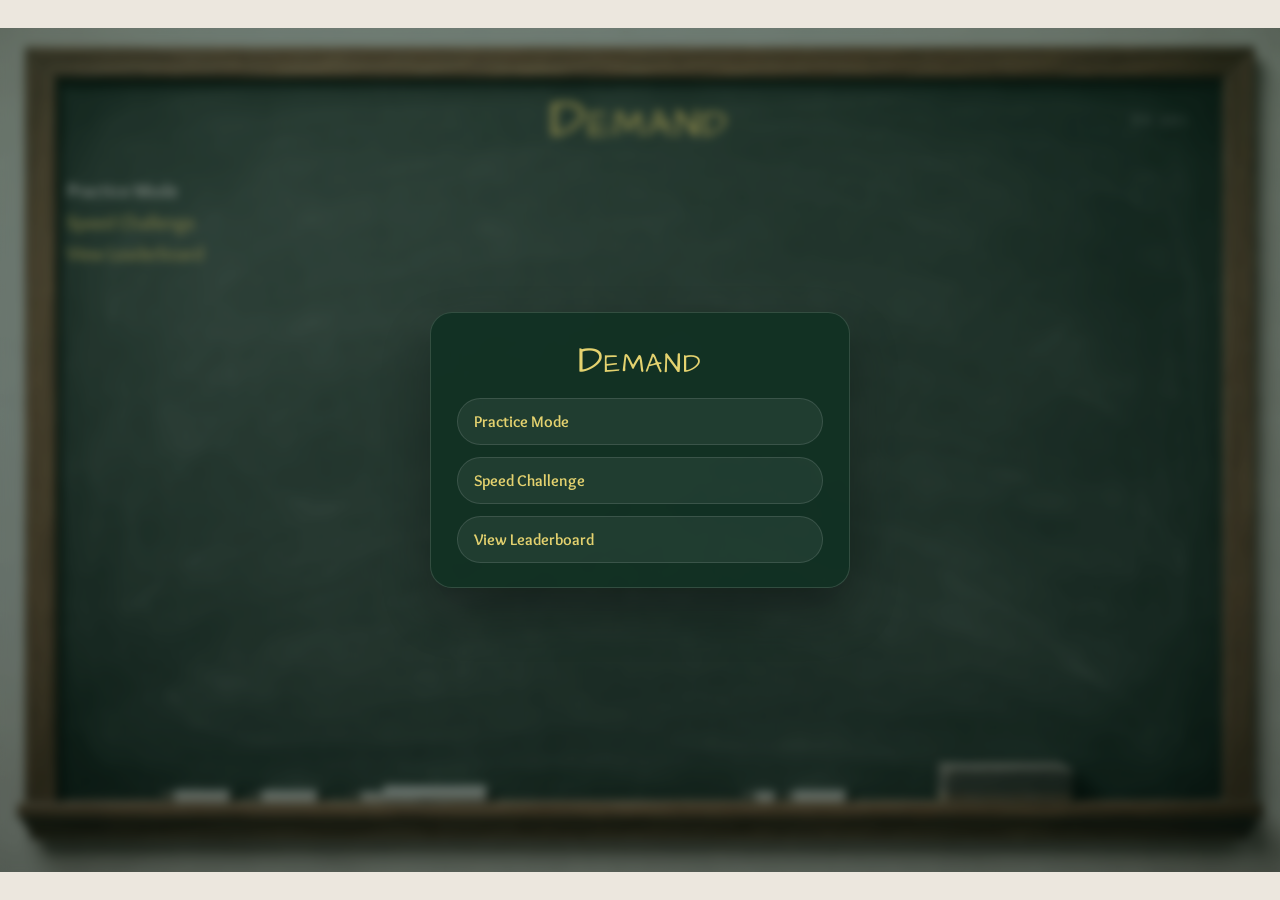
<file: index.html>
<!DOCTYPE html>
<html lang="en">
<head>
  <meta charset="UTF-8">
  <meta name="viewport" content="width=device-width, initial-scale=1.0">
  <title>Demand Lab</title>
  <link rel="preconnect" href="https://fonts.googleapis.com">
  <link rel="preconnect" href="https://fonts.gstatic.com" crossorigin>
  <link href="https://fonts.googleapis.com/css2?family=Architects+Daughter&family=Overlock:wght@400;700&display=swap" rel="stylesheet">
  <link rel="stylesheet" href="styles.css">
  <link rel="stylesheet" href="theme-chalkboard.css">
  <style>
    :root {
      --gold: #e4d26f;
      --chalk-white: #f4f6ee;
      --chalk-faint: rgba(244, 246, 238, 0.78);
      --board-shadow: rgba(0, 0, 0, 0.28);
    }

    body {
      margin: 0;
      min-height: 100vh;
      padding: 0;
      display: grid;
      place-items: center;
      background: #ece7de;
      font-family: "Overlock", "Trebuchet MS", "Segoe UI", Arial, sans-serif;
    }

    body::before,
    body::after {
      display: none;
    }

    .page-shell {
      width: min(100vw, calc(100vh * 1.515));
      height: min(100vh, calc(100vw / 1.515));
      margin: 0;
      padding: 5.1% 5.2% 8.2%;
      display: grid;
      grid-template-rows: auto 1fr;
      gap: 18px;
      background:
        linear-gradient(rgba(21, 67, 46, 0.36), rgba(12, 39, 28, 0.42)),
        url("Chalkboard.png") center / cover no-repeat;
      box-sizing: border-box;
      overflow: hidden;
      position: relative;
    }

    .main-menu-overlay {
      position: absolute;
      inset: 0;
      z-index: 20;
      display: grid;
      place-items: center;
      padding: 4%;
      background: rgba(7, 20, 14, 0.34);
      backdrop-filter: blur(5px);
    }

    .main-menu-card {
      width: min(34vw, 420px);
      padding: 28px 26px 24px;
      border-radius: 22px;
      background: rgba(18, 49, 36, 0.94);
      border: 1px solid rgba(244, 246, 238, 0.14);
      box-shadow: 0 24px 48px rgba(0, 0, 0, 0.32);
      text-align: center;
    }

    .main-menu-card h2 {
      margin: 0 0 16px;
      color: var(--gold);
      font-family: "Architects Daughter", "Trebuchet MS", "Segoe UI", Arial, sans-serif;
      font-size: clamp(2rem, 3vw, 2.8rem);
      font-weight: 400;
      letter-spacing: 0.04em;
    }

    .main-menu-actions {
      display: grid;
      gap: 12px;
    }

    .hero {
      display: block;
      padding: 0;
      border: none;
      border-radius: 0;
      box-shadow: none;
      background: transparent;
      text-align: center;
    }

    .eyebrow,
    .hero-text,
    .hero-stats {
      display: none;
    }

    h1 {
      margin: 0;
      color: var(--gold);
      font-family: "Architects Daughter", "Trebuchet MS", "Segoe UI", Arial, sans-serif;
      font-size: clamp(2.5rem, 4.2vw, 4rem);
      font-weight: 400;
      letter-spacing: 0.06em;
      font-variant: small-caps;
      text-transform: none;
    }

    .layout {
      display: grid;
      grid-template-columns: 16% 1fr;
      gap: 3%;
      margin: 0;
      align-items: start;
      min-height: 0;
    }

    .sidebar {
      padding-top: 10px;
      display: flex;
      flex-direction: column;
      gap: 26px;
      position: relative;
      z-index: 5;
    }

    .panel {
      padding: 0;
      background: transparent;
      border: none;
      box-shadow: none;
      border-radius: 0;
    }

    .panel h2 {
      margin: 0 0 10px;
      color: var(--gold);
      font-family: "Overlock", "Trebuchet MS", "Segoe UI", Arial, sans-serif;
      font-size: 1.3rem;
      font-weight: 700;
      letter-spacing: 0.03em;
      font-variant: normal;
    }

    .mode-list {
      display: flex;
      flex-direction: column;
      gap: 4px;
      margin: 0;
    }

    .mode-button {
      padding: 0;
      border: none;
      border-radius: 0;
      background: transparent;
      box-shadow: none;
      text-align: left;
      color: var(--gold);
      font-family: "Overlock", "Trebuchet MS", "Segoe UI", Arial, sans-serif;
      font-size: 1.18rem;
      font-weight: 400;
      line-height: 1.45;
      transform: none;
    }

    .mode-button:hover,
    .mode-button.active {
      color: var(--chalk-white);
      background: transparent;
      box-shadow: none;
      transform: none;
    }

    .sidebar-actions {
      display: flex;
      flex-direction: column;
      gap: 10px;
      margin-top: 6px;
    }

    .next-button {
      padding: 0;
      border: none;
      border-radius: 0;
      background: transparent;
      box-shadow: none;
      color: var(--gold);
      text-align: left;
      font-family: "Overlock", "Trebuchet MS", "Segoe UI", Arial, sans-serif;
      font-size: 1.18rem;
      font-weight: 700;
      line-height: 1.45;
      transform: none;
    }

    #nextButton {
      margin-left: 1.35rem;
      font-size: 1.08rem;
      font-weight: 400;
    }

    .next-button:hover {
      color: var(--chalk-white);
      background: transparent;
      box-shadow: none;
      transform: none;
    }

    .workspace {
      display: flex;
      flex-direction: column;
      gap: 8px;
      min-width: 0;
      min-height: 0;
      padding-top: 1%;
      position: relative;
      z-index: 1;
    }

    .workspace-top {
      display: none;
    }

    .question-card {
      min-height: 0;
      padding: 0;
      border: none;
      border-radius: 0;
      box-shadow: none;
      background: transparent;
    }

    #questionTitle {
      display: none;
      margin: 0;
      color: var(--chalk-white);
      font-family: "Overlock", "Trebuchet MS", "Segoe UI", Arial, sans-serif;
      font-size: clamp(1.65rem, 3.2vw, 2.5rem);
      font-weight: 400;
      letter-spacing: 0.02em;
      font-variant: normal;
      text-transform: none;
    }

    .question-prompt,
    .feedback-text,
    .small-note,
    .focus-list {
      color: var(--chalk-faint);
      font-family: "Overlock", "Trebuchet MS", "Segoe UI", Arial, sans-serif;
    }

    .question-prompt {
      margin: 0 0 10px;
      color: var(--chalk-white);
      font-size: 1.3rem;
      line-height: 1.4;
      font-weight: 700;
    }

    .question-body {
      margin-top: 0;
    }

    .feedback-card {
      padding: 0;
      background: transparent;
      border: none;
      box-shadow: none;
      border-radius: 0;
    }

    .feedback-status {
      margin: 0 0 6px;
      color: var(--gold);
      font-family: "Overlock", "Trebuchet MS", "Segoe UI", Arial, sans-serif;
      font-size: 1.18rem;
      font-weight: 700;
    }

    .choice-grid {
      gap: 14px;
    }

    .choice-button,
    .action-button,
    .inline-input,
    .inline-select,
    .marker-pill,
    .legend-chip {
      background: rgba(255, 255, 255, 0.06);
      color: var(--chalk-white);
      border: 1px solid rgba(255, 255, 255, 0.12);
      box-shadow: none;
      border-radius: 999px;
      font-family: "Overlock", "Trebuchet MS", "Segoe UI", Arial, sans-serif;
    }

    .inline-select {
      color: var(--chalk-white);
      background: rgba(0, 0, 0, 0.18);
    }

    .inline-select option {
      color: #173726;
      background: #f4f6ee;
    }

    .choice-button {
      padding: 14px 18px;
      text-align: left;
      font-size: 1.28rem;
      line-height: 1.45;
    }

    .choice-button:hover,
    .action-button:hover {
      transform: none;
      background: rgba(255, 255, 255, 0.1);
    }

    .choice-button.correct {
      background: rgba(124, 206, 141, 0.2);
      border-color: rgba(169, 234, 180, 0.7);
    }

    .choice-button.incorrect {
      background: rgba(219, 146, 126, 0.18);
      border-color: rgba(255, 200, 184, 0.6);
    }

    .action-button {
      color: var(--gold);
      font-weight: 700;
    }

    .table-caption,
    .drag-note,
    .graph-legend {
      color: var(--chalk-faint);
    }

    table {
      background: rgba(255, 255, 255, 0.04);
      border-radius: 10px;
      overflow: hidden;
      font-size: 0.96rem;
    }

    th {
      background: rgba(255, 255, 255, 0.08);
      color: var(--chalk-white);
    }

    th,
    td {
      color: var(--chalk-white);
    }

    .graph-frame {
      background: transparent;
      border-radius: 8px;
      border: none;
      box-shadow: none;
    }

    .table-shell,
    .graph-shell {
      margin-top: 0;
    }

    .graph-shell {
      display: flex;
      flex-direction: column;
      gap: 8px;
    }

    .graph-shell .drag-note {
      order: 0;
      margin: 0 0 2px;
      font-size: 0.98rem;
      line-height: 1.35;
    }

    .graph-shell .graph-legend {
      order: 1;
      margin: 0 0 2px;
      gap: 8px;
    }

    .graph-shell .graph-frame {
      order: 2;
      padding: 0;
      overflow: visible;
      width: 100%;
      margin-left: 0;
    }

    .graph-shell .graph-answer,
    .graph-shell .answer-row,
    .graph-shell .choice-grid {
      order: 3;
    }

    .graph-frame svg {
      width: 100%;
      max-height: min(44vh, 360px);
      display: block;
      transform: none;
    }

    .graph-frame svg rect:first-child {
      fill: transparent !important;
    }

    .graph-frame svg line[stroke*="rgba"] {
      stroke: rgba(255, 255, 255, 0.12) !important;
    }

    .graph-frame svg text {
      fill: var(--chalk-white) !important;
    }

    .legend-chip {
      background: rgba(0, 0, 0, 0.18);
      border: 1px solid rgba(255, 255, 255, 0.1);
      color: var(--chalk-white);
      padding: 6px 10px;
    }

    .table-shell table tbody tr:nth-child(n + 5) {
      display: none;
    }

    th,
    td {
      padding: 10px 12px;
      color: var(--chalk-white);
    }

    .answer-row {
      margin-top: 10px;
    }

    .stat-card {
      display: none;
    }

    .hidden-mode,
    .hidden-panel {
      display: none !important;
    }

    .hidden {
      display: none !important;
    }

    .sidebar-input {
      width: 100%;
      margin: 0 0 10px;
      padding: 10px 14px;
      background: rgba(0, 0, 0, 0.18);
      color: var(--chalk-white);
      border: 1px solid rgba(255, 255, 255, 0.14);
      border-radius: 999px;
      font-size: 0.98rem;
      box-sizing: border-box;
    }

    .sidebar-input::placeholder {
      color: rgba(244, 246, 238, 0.55);
    }

    .challenge-list {
      margin-top: 6px;
    }

    .challenge-status {
      margin: 10px 0 0;
      color: var(--chalk-faint);
      font-size: 1rem;
      line-height: 1.35;
      min-height: 2.6em;
    }

    .challenge-banner {
      display: flex;
      flex-wrap: wrap;
      gap: 14px;
      margin: 0 0 12px;
      color: var(--gold);
      font-size: 1.1rem;
      font-weight: 700;
    }

    .challenge-banner-lead {
      flex-basis: 100%;
      color: var(--chalk-white);
      font-size: 1.16rem;
      line-height: 1.3;
    }

    .challenge-banner.hidden {
      display: none;
    }

    .leaderboard-card,
    .finish-card {
      padding: 10px 0 0;
      color: var(--chalk-white);
    }

    .leaderboard-card h3,
    .finish-card h3 {
      margin: 0 0 12px;
      color: var(--gold);
      font-size: 1.45rem;
      font-weight: 700;
    }

    .leaderboard-list {
      display: grid;
      gap: 8px;
      margin-top: 12px;
    }

    .leaderboard-row {
      display: grid;
      grid-template-columns: 52px 1fr 110px;
      gap: 12px;
      align-items: center;
      padding: 10px 14px;
      background: rgba(255, 255, 255, 0.05);
      border: 1px solid rgba(255, 255, 255, 0.1);
      border-radius: 16px;
    }

    .leaderboard-rank,
    .leaderboard-time {
      color: var(--gold);
      font-weight: 700;
    }

    .leaderboard-empty,
    .server-note {
      color: var(--chalk-faint);
      line-height: 1.45;
    }

    body,
    .panel h2,
    .mode-button,
    .next-button,
    #questionTitle,
    .question-prompt,
    .feedback-text,
    .feedback-status,
    .choice-button,
    .action-button,
    .inline-input,
    .inline-select,
    .marker-pill,
    .legend-chip,
    th,
    td,
    .graph-frame svg text {
      font-family: "Overlock", "Trebuchet MS", Arial, sans-serif !important;
    }

    h1 {
      font-family: "Architects Daughter", "Trebuchet MS", Arial, sans-serif !important;
    }

    table {
      font-size: 1.2rem;
    }

    th,
    td {
      font-size: 1.14rem;
    }

    .graph-frame svg text {
      font-size: 24px !important;
      font-weight: 700;
    }

    .graph-frame svg text.axis-label {
      font-size: 30px !important;
      font-weight: 700;
    }

    .graph-frame svg text[data-axis-short="true"] {
      font-size: 30px !important;
      font-weight: 800;
    }

    .graph-frame svg text[data-graph-marker="true"] {
      font-size: 28px !important;
      font-weight: 800;
    }

    @media (max-width: 900px) {
      body {
        display: block;
      }

      .page-shell {
        width: 100vw;
        min-height: 100vh;
        height: auto;
        padding: 28px 26px 42px;
        background-position: center;
        overflow: visible;
      }

      .layout {
        grid-template-columns: 1fr;
        gap: 18px;
      }

      .sidebar {
        gap: 16px;
      }

      .graph-shell .graph-frame {
        width: 100%;
        margin-left: 0;
        overflow-x: auto;
      }

      .graph-frame svg {
        max-height: none;
      }

      .question-card {
        min-height: 360px;
        padding: 0;
      }
    }

    @media (min-width: 901px) {
      .question-prompt {
        line-height: 1.34;
      }

      .graph-shell .graph-frame {
        width: 94%;
        margin: 0 auto;
      }

      .graph-frame svg {
        max-height: min(33vh, 288px);
      }

      .graph-shell .choice-grid {
        grid-template-columns: repeat(2, minmax(0, 1fr));
        gap: 12px 14px;
      }

      .choice-button {
        padding: 12px 15px;
        font-size: 1.12rem;
        line-height: 1.3;
      }
    }

    @media (min-width: 901px) and (max-width: 1100px) {
      .page-shell {
        padding: 4.5% 4.8% 13.8%;
        gap: 10px;
      }

      h1 {
        font-size: clamp(2.1rem, 3.7vw, 3.2rem);
      }

      .layout {
        grid-template-columns: 14% 1fr;
        gap: 2.1%;
      }

      .sidebar {
        gap: 16px;
        padding-top: 2px;
      }

      .panel h2,
      .mode-button,
      .next-button {
        font-size: 0.96rem;
        line-height: 1.28;
      }

      .workspace {
        gap: 4px;
        padding-top: 0;
      }

      .question-prompt {
        margin: 0 0 5px;
        font-size: 1rem;
        line-height: 1.28;
      }

      .graph-shell {
        gap: 5px;
      }

      .graph-shell .drag-note {
        font-size: 0.88rem;
        line-height: 1.2;
      }

      .graph-shell .graph-frame {
        width: 88%;
      }

      .graph-frame svg {
        max-height: min(24vh, 214px);
      }

      .graph-shell .choice-grid {
        gap: 9px 10px;
      }

      .choice-button {
        padding: 10px 12px;
        font-size: 1.02rem;
        line-height: 1.22;
      }
    }

    @media (min-width: 901px) and (max-height: 820px) {
      .page-shell {
        padding: 4.2% 4.5% 6.4%;
        gap: 12px;
      }

      h1 {
        font-size: clamp(2.2rem, 3.8vw, 3.4rem);
      }

      .layout {
        grid-template-columns: 14% 1fr;
        gap: 2.4%;
      }

      .sidebar {
        gap: 18px;
        padding-top: 4px;
      }

      .panel h2,
      .mode-button,
      .next-button {
        font-size: 0.98rem;
        line-height: 1.3;
      }

      .workspace {
        gap: 4px;
        padding-top: 0;
      }

      .question-prompt {
        margin: 0 0 6px;
        font-size: 1rem;
        line-height: 1.28;
      }

      .graph-shell {
        gap: 6px;
      }

      .graph-shell .drag-note {
        font-size: 0.9rem;
        line-height: 1.25;
      }

      .graph-shell .graph-frame {
        width: 92%;
        margin: 0 auto;
      }

      .graph-frame svg {
        max-height: min(27vh, 228px);
      }

      .graph-shell .choice-grid {
        gap: 10px 12px;
      }

      .choice-button {
        padding: 11px 14px;
        font-size: 1.08rem;
        line-height: 1.28;
      }

      .feedback-status {
        margin: 0 0 4px;
        font-size: 0.98rem;
      }

      .feedback-text {
        font-size: 0.92rem;
        line-height: 1.3;
      }
    }
  </style>
</head>
<body>
  <div class="page-shell">
    <div id="mainMenuOverlay" class="main-menu-overlay">
      <div class="main-menu-card">
        <h2>Demand</h2>
        <div class="main-menu-actions">
          <button id="mainMenuPracticeButton" class="action-button" type="button">Practice Mode</button>
          <button id="mainMenuChallengeButton" class="action-button" type="button">Speed Challenge</button>
          <button id="mainMenuLeaderboardButton" class="action-button" type="button">View Leaderboard</button>
        </div>
      </div>
    </div>
    <header class="hero">
      <h1>Demand</h1>
      <div class="hero-stats">
        <div class="stat-card"><span class="stat-label">Answered</span><strong id="answeredCount">0</strong></div>
        <div class="stat-card"><span class="stat-label">Correct</span><strong id="correctCount">0</strong></div>
        <div class="stat-card"><span class="stat-label">Accuracy</span><strong id="accuracyRate">0%</strong></div>
      </div>
    </header>

    <main class="layout">
      <aside class="sidebar">
        <section class="panel">
          <div class="mode-list">
            <button id="practiceModeButton" class="mode-button active" type="button">Practice Mode</button>
            <button id="nextButton" class="next-button" type="button">New Question</button>
            <button id="speedChallengeButton" class="mode-button" type="button" data-challenge-mode="graph">Speed Challenge</button>
            <button id="leaderboardButton" class="mode-button" type="button" data-leaderboard-mode="graph">View Leaderboard</button>
            <button id="quitChallengeButton" class="next-button hidden" type="button">Quit Challenge</button>
          </div>
          <input id="playerNameInput" class="sidebar-input hidden" type="text" maxlength="24" placeholder="Enter your name for the speed challenge">
          <p id="challengeStatus" class="challenge-status">Practice mode is ready.</p>
        </section>
      </aside>

      <section class="workspace">
        <div class="question-card">
          <h2 id="questionTitle">Insert demand schedule or graph</h2>
          <div id="challengeBanner" class="challenge-banner hidden"></div>
          <div id="questionPrompt" class="question-prompt"></div>
          <div id="questionBody" class="question-body"></div>
        </div>

        <div id="feedbackCard" class="feedback-card hidden">
          <p id="feedbackStatus" class="feedback-status"></p>
          <p id="feedbackText" class="feedback-text"></p>
        </div>
      </section>
    </main>
  </div>

  <script>
    window.CHALLENGE_CONFIG = {
      endpoint: "https://script.google.com/macros/s/AKfycbwGntwK9qZYn_KRB-27uXaBrVxZuItnAJODzC2-hUaByf6SD4v9XMkDdkocuMf7PnGa/exec"
    };
  </script>
  <script src="app.js"></script>
  <script>
    function restyleGraphAxisLabels() {
      const svgs = document.querySelectorAll(".graph-frame svg");
      svgs.forEach((svg) => {
        const labels = svg.querySelectorAll("text");
        labels.forEach((label) => {
          const text = (label.textContent || "").trim();
          if (text === "Quantity" || text === "Price") {
            label.classList.add("axis-label");
          }
          if (text === "Q" || text === "P") {
            label.setAttribute("data-axis-short", "true");
          }
          if (text === "x" || text === "y" || text === "A" || text === "B") {
            label.setAttribute("data-graph-marker", "true");
          }
          if (text === "P") {
            label.setAttribute("x", "36");
            label.setAttribute("y", "62");
          }
          if (text === "A") {
            label.setAttribute("x", "492");
            label.setAttribute("y", "246");
          }
        });
      });
    }

    window.addEventListener("load", () => {
      const graphButton = document.querySelector('.mode-button[data-mode="graph"]');
      if (graphButton) {
        graphButton.click();
      }
      restyleGraphAxisLabels();

      const observer = new MutationObserver(() => {
        restyleGraphAxisLabels();
      });
      observer.observe(document.getElementById("questionBody"), { childList: true, subtree: true });
    });
  </script>
</body>
</html>
</file>
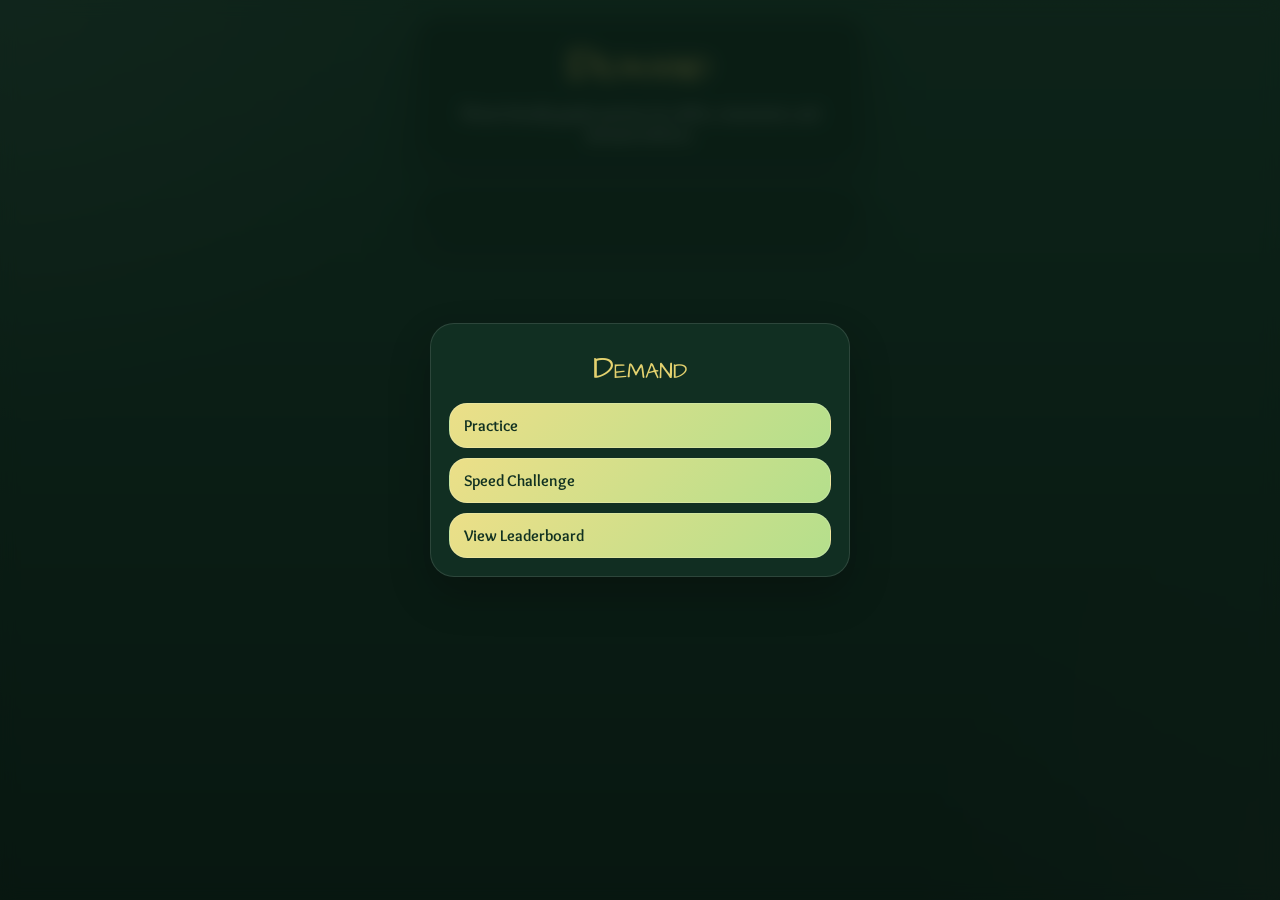
<file: index_mobile.html>
<!DOCTYPE html>
<html lang="en">
<head>
  <meta charset="UTF-8">
  <meta name="viewport" content="width=device-width, initial-scale=1.0, viewport-fit=cover">
  <title>Demand Lab Mobile</title>
  <link rel="preconnect" href="https://fonts.googleapis.com">
  <link rel="preconnect" href="https://fonts.gstatic.com" crossorigin>
  <link href="https://fonts.googleapis.com/css2?family=Architects+Daughter&family=Overlock:wght@400;700&display=swap" rel="stylesheet">
  <style>
    :root {
      --bg-deep: #0d241b;
      --bg-mid: #16392b;
      --bg-soft: #1d4735;
      --panel: rgba(19, 53, 38, 0.82);
      --panel-border: rgba(244, 246, 238, 0.08);
      --chalk-white: #f4f6ee;
      --chalk-soft: rgba(244, 246, 238, 0.78);
      --chalk-faint: rgba(244, 246, 238, 0.62);
      --gold: #e4d26f;
      --green: rgba(124, 206, 141, 0.22);
      --green-border: rgba(169, 234, 180, 0.58);
      --red: rgba(219, 146, 126, 0.18);
      --red-border: rgba(255, 200, 184, 0.52);
      --shadow: 0 18px 42px rgba(0, 0, 0, 0.24);
    }

    * {
      box-sizing: border-box;
    }

    html,
    body {
      margin: 0;
      min-height: 100%;
    }

    body {
      min-height: 100dvh;
      background:
        radial-gradient(circle at top left, rgba(255, 255, 255, 0.05), transparent 28%),
        radial-gradient(circle at bottom right, rgba(255, 255, 255, 0.04), transparent 24%),
        linear-gradient(180deg, var(--bg-soft) 0%, var(--bg-mid) 42%, var(--bg-deep) 100%);
      color: var(--chalk-white);
      font-family: "Overlock", "Trebuchet MS", Arial, sans-serif;
    }

    button,
    input,
    select {
      font: inherit;
    }

    .page-shell {
      width: min(100%, 480px);
      margin: 0 auto;
      padding: max(16px, env(safe-area-inset-top)) 16px max(24px, env(safe-area-inset-bottom)) 16px;
    }

    .main-menu-overlay {
      position: fixed;
      inset: 0;
      z-index: 20;
      display: grid;
      place-items: center;
      padding: 20px 16px;
      background: rgba(6, 18, 13, 0.68);
      backdrop-filter: blur(8px);
    }

    .main-menu-card {
      width: min(100%, 420px);
      padding: 22px 18px 18px;
      border-radius: 24px;
      background: rgba(18, 49, 36, 0.95);
      border: 1px solid rgba(244, 246, 238, 0.12);
      box-shadow: var(--shadow);
      text-align: center;
    }

    .main-menu-card h2 {
      margin: 0;
      color: var(--gold);
      font-family: "Architects Daughter", "Trebuchet MS", Arial, sans-serif;
      font-size: 2rem;
      font-weight: 400;
      font-variant: small-caps;
      text-transform: none;
    }

    .main-menu-actions {
      display: grid;
      gap: 10px;
      margin-top: 12px;
    }

    body.play-active .page-shell {
      padding-top: max(8px, env(safe-area-inset-top));
      padding-bottom: max(12px, env(safe-area-inset-bottom));
    }

    .hero,
    .panel,
    .question-card,
    .feedback-card {
      background: var(--panel);
      border: 1px solid var(--panel-border);
      box-shadow: var(--shadow);
      backdrop-filter: blur(6px);
    }

    .hero {
      padding: 18px 18px 14px;
      border-radius: 24px;
      margin-bottom: 14px;
      text-align: center;
    }

    body.play-active .hero {
      padding: 8px 12px;
      margin-bottom: 8px;
      border-radius: 16px;
    }

    h1 {
      margin: 0;
      color: var(--gold);
      font-family: "Architects Daughter", "Trebuchet MS", Arial, sans-serif;
      font-size: clamp(2rem, 8vw, 2.8rem);
      font-weight: 400;
      letter-spacing: 0.04em;
      font-variant: small-caps;
      text-transform: none;
    }

    .hero-text {
      margin: 6px 0 0;
      color: var(--chalk-soft);
      font-size: 0.98rem;
      line-height: 1.35;
    }

    body.play-active .hero-text {
      display: none;
    }

    .hero-stats,
    .challenge-topbar {
      display: grid;
      grid-template-columns: repeat(3, minmax(0, 1fr));
      gap: 8px;
      margin-top: 14px;
    }

    body.play-active .hero-stats,
    body.play-active .challenge-topbar {
      gap: 5px;
      margin-top: 0;
    }

    .stat-card {
      padding: 10px 8px;
      border-radius: 16px;
      background: rgba(255, 255, 255, 0.05);
      border: 1px solid rgba(255, 255, 255, 0.08);
    }

    body.play-active .stat-card {
      padding: 5px 4px;
      border-radius: 10px;
    }

    .stat-label {
      display: block;
      margin-bottom: 4px;
      color: var(--chalk-faint);
      font-size: 0.78rem;
    }

    body.play-active .stat-label {
      margin-bottom: 1px;
      font-size: 0.66rem;
    }

    .stat-card strong {
      color: var(--chalk-white);
      font-size: 1.05rem;
    }

    body.play-active .stat-card strong {
      font-size: 0.86rem;
    }

    .layout {
      display: grid;
      gap: 14px;
    }

    body.play-active .layout {
      gap: 10px;
    }

    .sidebar,
    .workspace {
      display: grid;
      gap: 14px;
    }

    .panel,
    .question-card,
    .feedback-card {
      border-radius: 22px;
    }

    .panel {
      padding: 16px;
    }

    .control-panel {
      padding: 10px;
      border-radius: 16px;
    }

    body.play-active .sidebar {
      order: 2;
      gap: 8px;
    }

    body.play-active .workspace {
      order: 1;
      gap: 10px;
    }

    body.play-active .panel {
      padding: 10px;
      border-radius: 16px;
    }

    body.play-active .panel h2,
    body.play-active .challenge-status {
      display: none;
    }

    .panel h2 {
      margin: 0 0 10px;
      color: var(--gold);
      font-size: 1.1rem;
      font-weight: 700;
    }

    .mode-list,
    .sidebar-actions {
      display: grid;
      gap: 10px;
    }

    body.play-active .mode-list {
      gap: 8px;
    }

    .mode-button,
    .next-button,
    .choice-button,
    .action-button {
      width: 100%;
      border: 1px solid rgba(244, 246, 238, 0.12);
      border-radius: 18px;
      background: rgba(255, 255, 255, 0.06);
      color: var(--chalk-white);
      cursor: pointer;
      text-align: left;
      transition: background 0.15s ease, border-color 0.15s ease;
    }

    .mode-button,
    .next-button,
    .action-button {
      padding: 12px 14px;
      font-weight: 700;
    }

    body.play-active .mode-button,
    body.play-active .next-button,
    body.play-active .action-button {
      padding: 9px 10px;
      border-radius: 12px;
      font-size: 0.85rem;
    }

    body.play-active .mode-list {
      grid-template-columns: repeat(2, minmax(0, 1fr));
    }

    body.play-active #practiceModeButton,
    body.play-active #speedChallengeButton,
    body.play-active #leaderboardButton,
    body.play-active #nextButton {
      text-align: center;
    }

    .mode-button.active,
    .action-button {
      color: #113121;
      background: linear-gradient(135deg, #ecdf88, #b4df8c);
      border-color: rgba(255, 255, 255, 0.18);
    }

    .next-button {
      color: var(--chalk-white);
      background: rgba(255, 255, 255, 0.06);
      border-color: rgba(244, 246, 238, 0.12);
    }

    .mode-button:hover,
    .next-button:hover,
    .choice-button:hover,
    .action-button:hover {
      background-color: rgba(255, 255, 255, 0.1);
    }

    .sidebar-input,
    .inline-input,
    .inline-select {
      width: 100%;
      padding: 12px 14px;
      border-radius: 16px;
      border: 1px solid rgba(244, 246, 238, 0.12);
      background: rgba(0, 0, 0, 0.16);
      color: var(--chalk-white);
    }

    .sidebar-input::placeholder,
    .inline-input::placeholder {
      color: rgba(244, 246, 238, 0.48);
    }

    .sidebar-input.hidden {
      display: none;
    }

    .challenge-status,
    .feedback-text,
    .leaderboard-empty,
    .server-note,
    .table-caption {
      margin: 0;
      color: var(--chalk-faint);
      line-height: 1.4;
    }

    .challenge-status:empty {
      display: none;
    }

    .question-card {
      padding: 16px;
    }

    body.play-active .question-card {
      padding: 10px;
      border-radius: 16px;
    }

    #questionTitle {
      display: none;
    }

    .challenge-banner {
      display: flex;
      flex-wrap: wrap;
      gap: 10px 14px;
      margin: 0 0 10px;
      color: var(--gold);
      font-size: 0.94rem;
      font-weight: 700;
    }

    body.play-active .challenge-banner {
      gap: 4px 10px;
      margin-bottom: 6px;
      font-size: 0.82rem;
    }

    .challenge-banner.hidden,
    .hidden,
    .hidden-mode,
    .hidden-panel {
      display: none !important;
    }

    .question-prompt {
      margin: 0 0 10px;
      color: var(--chalk-white);
      font-size: 1.08rem;
      line-height: 1.34;
      font-weight: 700;
    }

    body.play-active .question-prompt {
      margin-bottom: 6px;
      font-size: 0.92rem;
      line-height: 1.16;
    }

    .question-body {
      margin-top: 0;
    }

    .graph-shell {
      display: grid;
      gap: 10px;
    }

    body.play-active .graph-shell {
      gap: 6px;
    }

    .graph-legend {
      display: flex;
      flex-wrap: wrap;
      gap: 8px;
      color: var(--chalk-faint);
      font-size: 0.9rem;
    }

    .legend-chip,
    .marker-pill {
      display: inline-flex;
      align-items: center;
      gap: 8px;
      padding: 8px 10px;
      border-radius: 999px;
      border: 1px solid rgba(255, 255, 255, 0.08);
      background: rgba(255, 255, 255, 0.06);
      color: var(--chalk-white);
    }

    .swatch {
      width: 12px;
      height: 12px;
      border-radius: 999px;
    }

    .graph-frame {
      padding: 10px;
      border-radius: 18px;
      background: rgba(8, 24, 18, 0.26);
      border: 1px solid rgba(244, 246, 238, 0.08);
      overflow: hidden;
    }

    body.play-active .graph-frame {
      padding: 6px;
      border-radius: 14px;
    }

    .graph-frame svg {
      width: 100%;
      max-height: 250px;
      display: block;
    }

    body.play-active .graph-frame svg {
      max-height: min(20dvh, 152px);
    }

    .graph-frame svg text {
      fill: var(--chalk-white) !important;
      font-family: "Overlock", "Trebuchet MS", Arial, sans-serif !important;
    }

    .graph-frame svg rect:first-child {
      fill: transparent !important;
    }

    .graph-frame svg line[stroke*="rgba"] {
      stroke: rgba(255, 255, 255, 0.12) !important;
    }

    .choice-grid {
      display: grid;
      gap: 10px;
    }

    body.play-active .choice-grid {
      gap: 6px;
      grid-template-columns: repeat(2, minmax(0, 1fr));
    }

    .choice-button {
      padding: 12px 14px;
      font-size: 0.98rem;
      line-height: 1.28;
    }

    body.play-active .choice-button {
      padding: 8px 10px;
      border-radius: 12px;
      font-size: 0.8rem;
      line-height: 1.08;
      min-height: 56px;
    }

    .choice-button.correct {
      background: var(--green);
      border-color: var(--green-border);
    }

    .choice-button.incorrect {
      background: var(--red);
      border-color: var(--red-border);
    }

    .answer-row,
    .graph-answer {
      display: grid;
      gap: 10px;
    }

    body.play-active .answer-row,
    body.play-active .graph-answer {
      gap: 6px;
    }

    table {
      width: 100%;
      border-collapse: collapse;
      overflow: hidden;
      border-radius: 16px;
      background: rgba(255, 255, 255, 0.04);
    }

    th,
    td {
      padding: 10px;
      border-bottom: 1px solid rgba(244, 246, 238, 0.08);
      text-align: center;
      color: var(--chalk-white);
    }

    th {
      background: rgba(255, 255, 255, 0.08);
      font-weight: 700;
    }

    .feedback-card {
      padding: 14px 16px;
    }

    body.play-active .feedback-card {
      padding: 10px 12px;
      border-radius: 14px;
    }

    .feedback-status {
      margin: 0 0 6px;
      color: var(--gold);
      font-size: 1rem;
      font-weight: 700;
    }

    .feedback-card.correct {
      background: rgba(124, 206, 141, 0.12);
      border-color: rgba(169, 234, 180, 0.34);
    }

    .feedback-card.incorrect {
      background: rgba(219, 146, 126, 0.12);
      border-color: rgba(255, 200, 184, 0.28);
    }

    .leaderboard-card,
    .finish-card {
      color: var(--chalk-white);
    }

    .leaderboard-card h3,
    .finish-card h3 {
      margin: 0 0 10px;
      color: var(--gold);
      font-size: 1.2rem;
    }

    .leaderboard-list {
      display: grid;
      gap: 8px;
      margin-top: 10px;
    }

    .leaderboard-row {
      display: grid;
      grid-template-columns: 40px 1fr 70px;
      gap: 10px;
      align-items: center;
      padding: 10px 12px;
      border-radius: 16px;
      background: rgba(255, 255, 255, 0.05);
      border: 1px solid rgba(255, 255, 255, 0.08);
    }

    .leaderboard-rank,
    .leaderboard-time {
      color: var(--gold);
      font-weight: 700;
    }

    .leaderboard-date {
      margin-top: 2px;
      color: var(--chalk-faint);
      font-size: 0.8rem;
    }

    .focus-list {
      margin: 0;
      padding-left: 18px;
      color: var(--chalk-faint);
      line-height: 1.45;
    }

    @media (min-width: 430px) {
      .choice-grid {
        grid-template-columns: repeat(2, minmax(0, 1fr));
      }
    }

    @media (max-height: 760px) {
      body.play-active .hero {
        padding: 6px 10px;
      }

      body.play-active h1 {
        font-size: clamp(1.45rem, 6.5vw, 1.9rem);
      }

      body.play-active .question-prompt {
        font-size: 0.88rem;
        line-height: 1.12;
      }

      body.play-active .graph-frame svg {
        max-height: min(18dvh, 138px);
      }

      body.play-active .choice-button {
        padding: 7px 9px;
        font-size: 0.76rem;
        min-height: 50px;
      }
    }

    body.menu-open .page-shell {
      filter: blur(3px);
      pointer-events: none;
      user-select: none;
    }
  </style>
</head>
<body data-app="mobile">
  <div id="mainMenuOverlay" class="main-menu-overlay">
    <div class="main-menu-card">
      <h2>Demand</h2>
      <input id="playerNameInput" class="sidebar-input hidden" type="text" maxlength="24" placeholder="Enter your name for the speed challenge">
      <p id="challengeStatus" class="challenge-status"></p>
      <div class="main-menu-actions">
        <button id="mainMenuPracticeButton" class="action-button" type="button">Practice</button>
        <button id="mainMenuChallengeButton" class="action-button" type="button">Speed Challenge</button>
        <button id="mainMenuLeaderboardButton" class="action-button" type="button">View Leaderboard</button>
      </div>
    </div>
  </div>
  <div class="page-shell">
    <header class="hero">
      <h1>Demand</h1>
      <p class="hero-text">Phone-friendly graph practice for shifts, movement, and demand shifters.</p>
      <div id="challengeTopbar" class="challenge-topbar hidden">
        <div class="stat-card"><span class="stat-label">Answered</span><strong id="challengeAnswered">0</strong></div>
        <div class="stat-card"><span class="stat-label">Correct</span><strong id="challengeCorrect">0</strong></div>
        <div class="stat-card"><span class="stat-label">Time</span><strong id="challengeTimer">0:00</strong></div>
      </div>
    </header>

    <main class="layout">
      <aside class="sidebar">
        <section id="practiceControls" class="panel control-panel hidden">
          <div class="mode-list">
            <button id="nextButton" class="next-button" type="button">New Question</button>
            <button id="exitPracticeButton" class="mode-button" type="button">Exit Practice</button>
          </div>
        </section>
        <section id="challengeControls" class="panel control-panel hidden">
          <div class="mode-list">
            <button id="quitChallengeButton" class="mode-button" type="button">Quit Challenge</button>
          </div>
        </section>
        <section id="leaderboardControls" class="panel control-panel hidden">
          <div class="mode-list">
            <button id="mainMenuButton" class="mode-button" type="button">Main Menu</button>
          </div>
        </section>
      </aside>

      <section class="workspace">
        <div class="question-card">
          <h2 id="questionTitle">Demand Graphs</h2>
          <div id="challengeBanner" class="challenge-banner hidden"></div>
          <div id="questionPrompt" class="question-prompt"></div>
          <div id="questionBody" class="question-body"></div>
        </div>

        <div id="feedbackCard" class="feedback-card hidden">
          <p id="feedbackStatus" class="feedback-status"></p>
          <p id="feedbackText" class="feedback-text"></p>
        </div>
      </section>
    </main>
  </div>

  <button id="practiceModeButton" class="mode-button hidden" type="button">Practice Mode</button>
  <button id="speedChallengeButton" class="mode-button hidden" type="button" data-challenge-mode="graph">Speed Challenge</button>
  <button id="leaderboardButton" class="mode-button hidden" type="button" data-leaderboard-mode="graph">View Leaderboard</button>
  <strong id="answeredCount" class="hidden">0</strong>
  <strong id="correctCount" class="hidden">0</strong>
  <strong id="accuracyRate" class="hidden">0%</strong>

  <script>
    window.CHALLENGE_CONFIG = {
      endpoint: "https://script.google.com/macros/s/AKfycbwGntwK9qZYn_KRB-27uXaBrVxZuItnAJODzC2-hUaByf6SD4v9XMkDdkocuMf7PnGa/exec"
    };
  </script>
  <script src="app.js"></script>
  <script>
    function isPlayScreenActive() {
      const hasGraph = Boolean(document.querySelector(".graph-shell"));
      const showingLeaderboard = Boolean(document.querySelector(".leaderboard-card, .finish-card"));
      return hasGraph && !showingLeaderboard;
    }

    function syncMobilePlayState() {
      document.body.classList.toggle("play-active", isPlayScreenActive());
    }

    function restyleMobileGraph() {
      const svgs = document.querySelectorAll(".graph-frame svg");
      svgs.forEach((svg) => {
        svg.querySelectorAll("line").forEach((line) => {
          const stroke = line.getAttribute("stroke") || "";
          const dash = line.getAttribute("stroke-dasharray") || "";
          const strokeWidth = Number(line.getAttribute("stroke-width") || "1");
          if (stroke === "#1d1a16") {
            line.setAttribute("stroke", "#f8fbf3");
            line.setAttribute("stroke-width", String(Math.max(strokeWidth, 4.6)));
          } else if (stroke.includes("rgba(29,26,22")) {
            line.setAttribute("stroke", "rgba(244, 246, 238, 0.12)");
          } else if (dash) {
            line.setAttribute("stroke-width", String(Math.max(strokeWidth, 3.2)));
          }
        });

        svg.querySelectorAll("circle").forEach((circle) => {
          const fill = circle.getAttribute("fill") || "";
          const stroke = circle.getAttribute("stroke") || "";
          if (fill === "#78a9ff") {
            circle.setAttribute("fill", "#8eb8ff");
          }
          if (stroke === "#1d1a16") {
            circle.setAttribute("stroke", "rgba(244, 246, 238, 0.78)");
          }
        });

        svg.querySelectorAll("path").forEach((path) => {
          const stroke = path.getAttribute("stroke") || "";
          if (stroke === "#f4f6ee" || stroke === "white" || stroke === "#ffffff") {
            path.setAttribute("stroke", "#f8fbf3");
            path.setAttribute("stroke-width", "5");
          }
        });

        svg.querySelectorAll("text").forEach((label) => {
          const text = (label.textContent || "").trim();
          label.setAttribute("fill", "#f4f6ee");
          if (["P", "Price"].includes(text)) {
            label.style.fontSize = "40px";
            label.style.fontWeight = "900";
            label.setAttribute("x", "52");
            label.setAttribute("y", "74");
          } else if (["Q", "Quantity"].includes(text)) {
            label.style.fontSize = "40px";
            label.style.fontWeight = "900";
            label.setAttribute("y", "396");
          } else if (text === "A") {
            label.style.fontSize = "42px";
            label.style.fontWeight = "900";
            label.setAttribute("x", "456");
            label.setAttribute("y", "282");
          } else if (text === "B") {
            label.style.fontSize = "42px";
            label.style.fontWeight = "900";
            label.setAttribute("x", "592");
            label.setAttribute("y", "214");
          } else if (["A", "B", "x", "y"].includes(text)) {
            label.style.fontSize = "42px";
            label.style.fontWeight = text === "x" || text === "y" ? "800" : "900";
          } else if (/^\\d+$/.test(text)) {
            label.style.fontSize = "24px";
            label.style.fontWeight = "700";
          }
        });
      });
    }

    function syncMobileLayout() {
      syncMobilePlayState();
      restyleMobileGraph();
    }

    window.addEventListener("load", () => {
      syncMobileLayout();
      const observer = new MutationObserver(() => {
        window.requestAnimationFrame(syncMobileLayout);
      });
      const questionBody = document.getElementById("questionBody");
      const challengeBanner = document.getElementById("challengeBanner");
      if (questionBody) {
        observer.observe(questionBody, { childList: true, subtree: true });
      }
      if (challengeBanner) {
        observer.observe(challengeBanner, { childList: true });
      }
    });
  </script>
</body>
</html>
</file>
<file: styles.css>
:root {
  --bg: #f7f1e6;
  --paper: #fffaf1;
  --ink: #1d1a16;
  --muted: #6b6257;
  --accent: #c95c32;
  --accent-dark: #7e2f12;
  --teal: #165f63;
  --teal-soft: #d5ecec;
  --green: #2f6f45;
  --red: #9d3b36;
  --shadow: 0 20px 40px rgba(74, 48, 27, 0.12);
  --body-font: "Overlock", "Trebuchet MS", "Segoe UI", Arial, sans-serif;
  --display-font: "Architects Daughter", "Trebuchet MS", "Segoe UI", Arial, sans-serif;
  --data-font: "Segoe UI", Arial, sans-serif;
}

* {
  box-sizing: border-box;
}

body {
  margin: 0;
  min-height: 100vh;
  font-family: var(--body-font);
  color: var(--ink);
  background:
    radial-gradient(circle at top left, rgba(201, 92, 50, 0.22), transparent 28%),
    radial-gradient(circle at top right, rgba(22, 95, 99, 0.18), transparent 24%),
    linear-gradient(180deg, var(--bg) 0%, #fdf8ee 100%);
}

button,
input,
select {
  font: inherit;
}

.page-shell {
  width: min(1200px, calc(100% - 32px));
  margin: 24px auto 40px;
}

.hero {
  display: grid;
  grid-template-columns: 1.8fr 1fr;
  gap: 20px;
  padding: 28px;
  background: linear-gradient(135deg, rgba(255, 250, 241, 0.92), rgba(255, 243, 223, 0.96));
  border: 1px solid rgba(126, 47, 18, 0.12);
  border-radius: 28px;
  box-shadow: var(--shadow);
}

.eyebrow,
.workspace-label {
  margin: 0 0 8px;
  font-size: 0.82rem;
  text-transform: uppercase;
  letter-spacing: 0.16em;
  color: var(--accent-dark);
  font-weight: 800;
}

h1,
h2 {
  margin: 0;
  font-family: var(--display-font);
  line-height: 1.05;
}

h1 {
  font-size: clamp(2.4rem, 5vw, 4.4rem);
}

h2 {
  font-size: clamp(1.5rem, 3vw, 2.25rem);
}

.hero-text,
.small-note,
.question-prompt,
.feedback-text,
.focus-list,
.table-caption {
  color: var(--muted);
}

.hero-text {
  max-width: 60ch;
  font-size: 1.05rem;
  line-height: 1.65;
  margin-top: 14px;
}

.hero-stats {
  display: grid;
  grid-template-columns: repeat(3, 1fr);
  gap: 12px;
  align-self: start;
}

.stat-card {
  padding: 18px 16px;
  background: var(--paper);
  border-radius: 16px;
  border: 1px solid rgba(22, 95, 99, 0.1);
}

.stat-label {
  display: block;
  color: var(--muted);
  font-size: 0.85rem;
  margin-bottom: 8px;
}

.stat-card strong {
  font-size: 1.6rem;
}

.layout {
  display: grid;
  grid-template-columns: 320px 1fr;
  gap: 20px;
  margin-top: 20px;
}

.panel,
.question-card,
.feedback-card {
  background: var(--paper);
  border-radius: 24px;
  border: 1px solid rgba(29, 26, 22, 0.08);
  box-shadow: var(--shadow);
}

.panel {
  padding: 20px;
}

.sidebar {
  display: flex;
  flex-direction: column;
  gap: 20px;
}

.mode-list {
  display: grid;
  gap: 10px;
  margin-top: 16px;
}

.mode-button,
.next-button,
.choice-button,
.action-button {
  border: none;
  border-radius: 999px;
  cursor: pointer;
  transition: transform 0.15s ease, box-shadow 0.15s ease, background 0.15s ease;
}

.mode-button,
.action-button {
  padding: 13px 16px;
  text-align: left;
  background: #f3ecde;
  color: var(--ink);
  font-weight: 700;
}

.mode-button:hover,
.action-button:hover,
.next-button:hover,
.choice-button:hover {
  transform: translateY(-1px);
}

.mode-button.active {
  background: linear-gradient(135deg, var(--accent), #d17f29);
  color: white;
  box-shadow: 0 10px 24px rgba(201, 92, 50, 0.28);
}

.focus-list {
  padding-left: 18px;
  margin: 14px 0 0;
  line-height: 1.7;
}

.workspace {
  display: flex;
  flex-direction: column;
  gap: 16px;
}

.workspace-top {
  display: flex;
  justify-content: space-between;
  align-items: end;
  gap: 16px;
}

.next-button {
  padding: 14px 22px;
  background: var(--teal);
  color: white;
  font-weight: 800;
  box-shadow: 0 10px 24px rgba(22, 95, 99, 0.22);
}

.question-card {
  padding: 24px;
}

.question-prompt {
  margin-top: 10px;
  font-size: 1rem;
  line-height: 1.7;
}

.question-body {
  margin-top: 24px;
}

.choice-grid {
  display: grid;
  gap: 12px;
}

.choice-button {
  width: 100%;
  padding: 16px 18px;
  background: #f4efe6;
  border: 1px solid transparent;
  text-align: left;
  line-height: 1.5;
}

.choice-button.correct {
  border-color: var(--green);
  background: rgba(47, 111, 69, 0.14);
}

.choice-button.incorrect {
  border-color: var(--red);
  background: rgba(157, 59, 54, 0.12);
}

.answer-row {
  display: flex;
  flex-wrap: wrap;
  align-items: center;
  gap: 12px;
  margin-top: 18px;
}

.inline-input,
.inline-select {
  min-width: 110px;
  padding: 12px 14px;
  border-radius: 12px;
  border: 1px solid rgba(29, 26, 22, 0.18);
  background: white;
}

.action-button {
  background: linear-gradient(135deg, var(--accent), #d17f29);
  color: white;
  font-weight: 800;
}

.table-shell {
  overflow-x: auto;
  margin-top: 12px;
}

table {
  width: 100%;
  border-collapse: collapse;
  margin-top: 12px;
}

th,
td {
  padding: 12px;
  text-align: center;
  border-bottom: 1px solid rgba(29, 26, 22, 0.08);
  font-family: var(--data-font);
}

th {
  background: #f5eee0;
  font-weight: 800;
}

.table-caption {
  line-height: 1.6;
}

.graph-shell {
  display: grid;
  gap: 14px;
}

.graph-frame {
  padding: 12px;
  border-radius: 20px;
  background: linear-gradient(180deg, rgba(213, 236, 236, 0.45), rgba(255, 250, 241, 1));
  border: 1px solid rgba(22, 95, 99, 0.15);
}

svg {
  display: block;
  width: 100%;
  height: auto;
}

svg text {
  font-family: var(--data-font);
}

.graph-legend {
  display: flex;
  flex-wrap: wrap;
  gap: 12px;
  color: var(--muted);
  font-size: 0.95rem;
}

.legend-chip {
  display: inline-flex;
  align-items: center;
  gap: 8px;
  padding: 8px 12px;
  background: rgba(255, 255, 255, 0.82);
  border-radius: 999px;
}

.swatch {
  width: 14px;
  height: 14px;
  border-radius: 999px;
}

.feedback-card {
  padding: 18px 22px;
}

.feedback-status {
  margin: 0 0 8px;
  font-weight: 800;
}

.feedback-card.correct {
  border-color: rgba(47, 111, 69, 0.3);
  background: rgba(47, 111, 69, 0.08);
}

.feedback-card.incorrect {
  border-color: rgba(157, 59, 54, 0.26);
  background: rgba(157, 59, 54, 0.08);
}

.hidden {
  display: none;
}

.drag-note {
  margin: 0;
  color: var(--muted);
  line-height: 1.6;
}

.graph-answer {
  display: flex;
  flex-wrap: wrap;
  gap: 12px;
  align-items: center;
}

.marker-pill {
  display: inline-flex;
  align-items: center;
  gap: 8px;
  padding: 10px 14px;
  border-radius: 999px;
  background: #f3ecde;
  font-weight: 700;
}

@media (max-width: 940px) {
  .hero,
  .layout {
    grid-template-columns: 1fr;
  }

  .workspace-top {
    align-items: start;
    flex-direction: column;
  }
}
</file>
<file: theme-chalkboard.css>
:root {
  --bg: #163c2b;
  --paper: rgba(18, 51, 35, 0.9);
  --ink: #f8fff7;
  --muted: #d7ead7;
  --accent: #8ee0a1;
  --accent-dark: #eaffef;
  --teal: #4cc38a;
  --teal-soft: rgba(76, 195, 138, 0.16);
  --green: #9be7a0;
  --red: #ffc8b8;
  --shadow: 0 18px 34px rgba(4, 17, 11, 0.35);
  --body-font: "Overlock", "Trebuchet MS", "Segoe UI", Arial, sans-serif;
  --display-font: "Architects Daughter", "Trebuchet MS", "Segoe UI", sans-serif;
  --data-font: "Segoe UI", Arial, sans-serif;
}

body {
  padding: 36px;
  box-sizing: border-box;
  background:
    radial-gradient(circle at top left, rgba(255, 255, 255, 0.05), transparent 26%),
    radial-gradient(circle at bottom right, rgba(255, 255, 255, 0.04), transparent 22%),
    linear-gradient(180deg, #214d37 0%, #143322 100%);
}

body::before {
  content: "";
  position: fixed;
  inset: 10px;
  border: 18px solid #8b6446;
  border-image-slice: 1;
  border-image-source: linear-gradient(
    90deg,
    #765237 0%,
    #a37955 10%,
    #875f43 18%,
    #b18662 28%,
    #7b573d 38%,
    #9e7351 48%,
    #805d42 58%,
    #ac8260 70%,
    #785439 82%,
    #9b714f 92%,
    #765237 100%
  );
  background: transparent;
  box-shadow:
    inset 0 0 0 3px rgba(225, 196, 163, 0.45),
    inset 0 0 20px rgba(58, 35, 19, 0.22),
    0 0 0 1px rgba(255, 255, 255, 0.05);
  pointer-events: none;
}

body::after {
  content: "";
  position: fixed;
  inset: 0;
  background:
    radial-gradient(circle at 20% 25%, rgba(255, 255, 255, 0.025), transparent 18%),
    radial-gradient(circle at 80% 70%, rgba(255, 255, 255, 0.02), transparent 22%);
  pointer-events: none;
}

.hero,
.panel,
.question-card,
.feedback-card,
.stat-card,
.graph-frame,
.legend-chip,
.marker-pill,
.mode-button,
.choice-button,
.inline-input,
.inline-select {
  backdrop-filter: blur(0.5px);
}

.hero,
.panel,
.question-card,
.feedback-card {
  background: linear-gradient(180deg, rgba(22, 60, 43, 0.94), rgba(16, 42, 30, 0.92));
  border-color: rgba(234, 255, 239, 0.12);
}

.hero {
  position: relative;
}

.hero::after {
  content: "EC 201";
  position: absolute;
  right: 24px;
  bottom: 20px;
  font-size: 0.9rem;
  letter-spacing: 0.2em;
  color: rgba(248, 255, 247, 0.45);
}

.eyebrow,
.workspace-label,
.stat-label {
  color: var(--muted);
  font-family: var(--display-font);
  font-size: 0.95rem;
  letter-spacing: 0.12em;
  font-weight: 400;
  font-variant: small-caps;
  text-transform: none;
}

.question-prompt,
.small-note,
.focus-list,
.table-caption,
.graph-legend,
.feedback-text {
  color: var(--muted);
}

h1 {
  font-size: clamp(2.8rem, 5vw, 4.8rem);
  font-weight: 400;
  letter-spacing: 0.01em;
  font-variant: small-caps;
}

h2 {
  font-size: clamp(1.65rem, 3vw, 2.35rem);
  font-weight: 400;
  letter-spacing: 0.01em;
  font-variant: small-caps;
}

.hero-text {
  font-size: 1.08rem;
  line-height: 1.75;
}

.question-prompt,
.feedback-text,
.small-note,
.focus-list,
.table-caption,
.graph-legend {
  font-size: 1.02rem;
  line-height: 1.7;
}

.mode-button,
.choice-button,
.inline-input,
.inline-select,
.marker-pill,
.legend-chip {
  background: rgba(250, 255, 250, 0.07);
  color: var(--ink);
  border: 1px solid rgba(234, 255, 239, 0.12);
}

.mode-button.active,
.action-button,
.next-button {
  color: #143322;
  background: linear-gradient(135deg, #cbf4d1, #8ee0a1);
  box-shadow: 0 10px 22px rgba(0, 0, 0, 0.22);
}

.choice-button.correct {
  background: rgba(155, 231, 160, 0.18);
  border-color: rgba(155, 231, 160, 0.7);
}

.choice-button.incorrect {
  background: rgba(255, 200, 184, 0.18);
  border-color: rgba(255, 200, 184, 0.7);
}

th {
  background: rgba(250, 255, 250, 0.08);
}

th,
td {
  border-bottom-color: rgba(248, 255, 247, 0.1);
}

.graph-frame {
  background: linear-gradient(180deg, rgba(24, 69, 47, 0.96), rgba(17, 46, 33, 0.96));
}

.feedback-card.correct {
  background: rgba(155, 231, 160, 0.1);
}

.feedback-card.incorrect {
  background: rgba(255, 200, 184, 0.1);
}

svg text {
  fill: #f8fff7;
}
</file>
